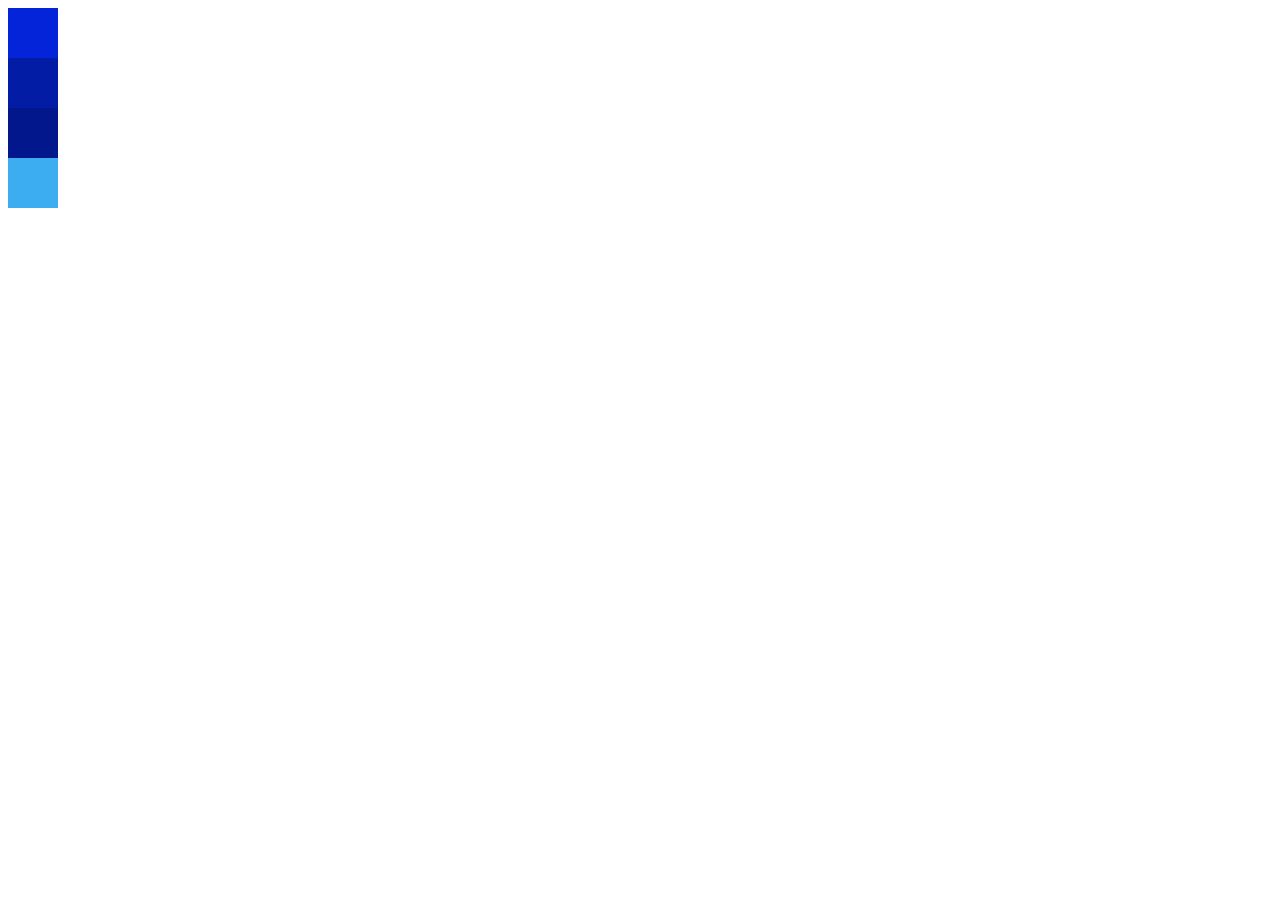
<file: index.html>
<!DOCTYPE html>
<html lang="pt-br">
<head>
    <meta charset="UTF-8">
    <meta http-equiv="X-UA-Compatible" content="IE=edge">
    <meta name="viewport" content="width=device-width, initial-scale=1.0">
    <title>Esquema de Cores</title>
    <link rel="stylesheet" href="style.css">
</head>
<body>
    <div class="all"></div>
        <div class="cor1"></div>
        <div class="cor2"></div>
        <div class="cor3"></div>
        <div class="cor4"></div>
    </div>
</body>
</html>
</file>
<file: style.css>
.cor1 {
    background-color: #0424D9;
    height: 50px;
    width: 50px;
    
}
.cor2{
    background-color: #031CA6;
    height: 50px;
    width: 50px;
    
}
.cor3{
    background-color: #03178C;
    height: 50px;
    width: 50px;
    
}
.cor4{
    background-color: #3DADF2;
    height: 50px;
    width: 50px;
    
}
.all{
    
}
</file>
